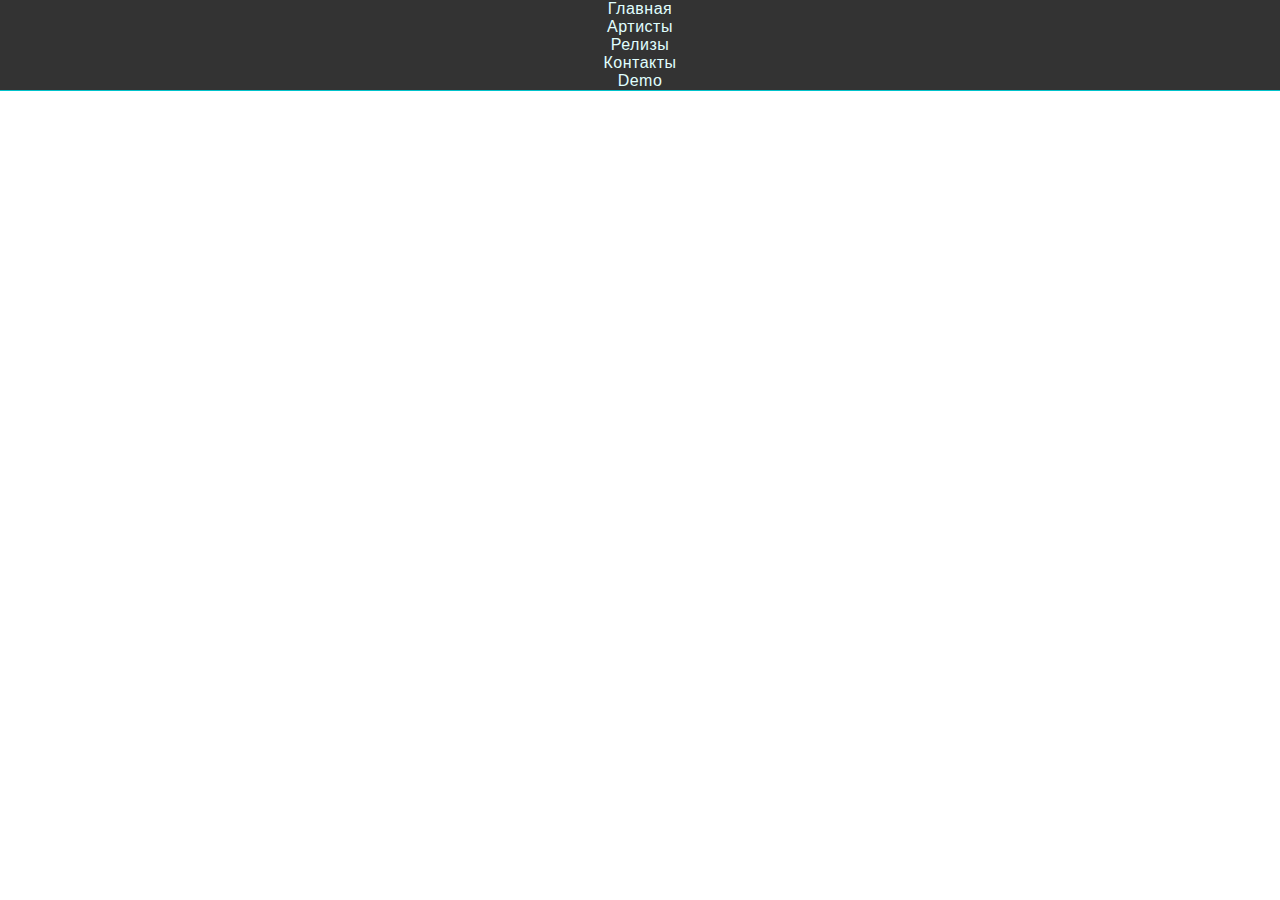
<file: Сontact.html>
<!DOCTYPE html>
<html lang="en">
<head>
    <meta charset="UTF-8">
    <meta http-equiv="X-UA-Compatible" content="IE=edge">
    <meta name="viewport" content="width=device-width, initial-scale=1.0">
    <title>Контакты</title>
    <link rel="stylesheet" href="/CSS/scroll.css">
    <link rel="shortcut icon" href="/iamge/nl.png" type="image/png">
</head>
<body>
    <header>
        <div class="loader"></div>
        <nav>
           <ul>
              <li><a href="index.html" target="_blank">Главная</a></li></li>
              <li><a href="/Pages/Artist.html" target="_blank">Артисты</a></li></li>
              <li><a href="/Pages/Releases.html" target="_blank">Релизы</a></li>
              <li><a href="/Pages/Сontact.html" target="_blank">Контакты</a></li>
              <li><a href="/Pages/index demo.html" target="_blank">Demo</a></li>
           </ul>
        </nav>
     </header>
     <Contacts>
        <h2>Наши контакты</h2>
        <p><a title="Ютуб канал" href="https://www.youtube.com/channel/UCqvn2qT8GqwMYZTAlBb9TKQ" target="_blank">Ютуб канал</a></p>
        <p><a title="Ютуб канал" href="https://t.me/+1E4Ld9BOgR0wZmMy" target="_blank">Telegram</a></p>
     </Contacts>
</body>
</html>
</file>
<file: CSS/scroll.css>
* {
    margin: 0;
    padding: 0;
    box-sizing: border-box;
    font-family: "Asap", sans-serif;
    scroll-behavior: smooth;
  }
  a {
    text-decoration: none;
  }
  ul {
    list-style: none;
  }
  header {
    position: fixed;
    top: 0;
    left: 0;
    width: 100%;
    z-index: 1000;
    background: #333;
    text-align: center;
    border-bottom: 1px solid #00c2cb;
  }
  header nav a {
    padding: 10px 20px;
    font-size:1rem;
    color: #e0ffff;
    border-radius: 5px;
    letter-spacing: 0.5px;
  }
  header nav a:hover,
  header nav a.active {
    background: #00c2cb;
    color: #42455a;
    transition: 0.5s ease-out;
    letter-spacing: 2px;
  }
  section {
    min-height: 100px;
   
    justify-content: center;
    align-items: center;
  }
  section h1 {
    font-size: 3rem;
    margin: 20px;
  }
  section h2 {
    font-size: 40px;
    text-align: center;
    text-transform: uppercase;
    margin-bottom: 50px;
  }
  section .text-container {
    display: flex;
  }
  section .text-container .text-box {
    margin: 20px;
    padding: 20px;
    background: #00c2cb;
  }
  section .text-container .text-box h3 {
    font-size: 30px;
    text-align: center;
    text-transform: uppercase;
    margin-bottom: 10px;
  }
  
  @media (max-width: 900px) {
    section h1 {
      font-size: 2rem;
      text-align: center;
    }
    section .text-container {
      flex-direction: column;
    }
  }
  
  .reveal {
    position: relative;
    transform: translateY(150px);
    opacity: 0;
    transition: 2s all ease;
  }
  
  .reveal.active {
    transform: translateY(0);
    opacity: 1;
  }
</file>
